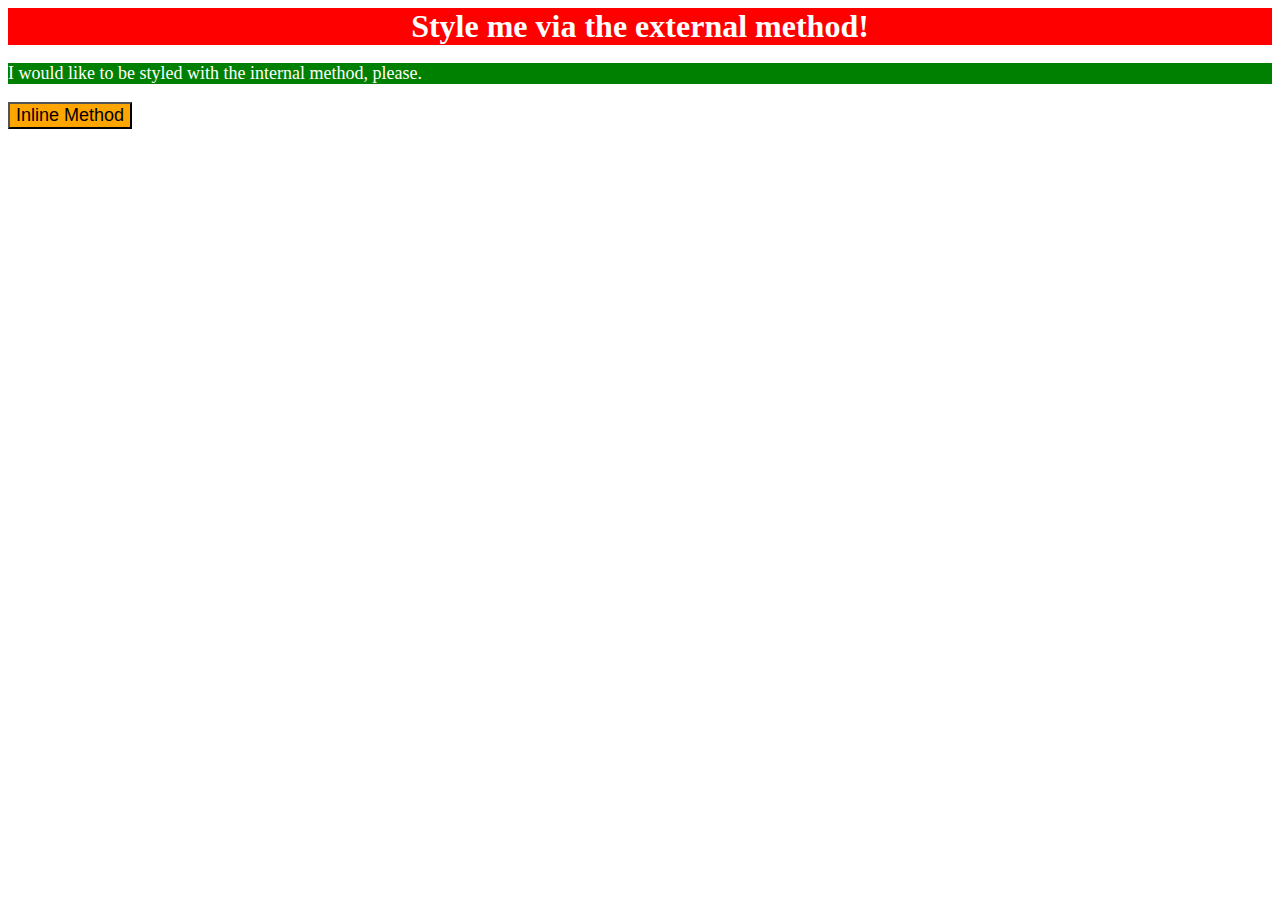
<file: foundations/intro-to-css/01-css-methods/index.html>
<!DOCTYPE html>
<html lang="en">
  <head>
    <meta charset="UTF-8">
    <meta http-equiv="X-UA-Compatible" content="IE=edge">
    <link rel="stylesheet" href="./solution/Style.css">
    <meta name="viewport" content="width=device-width, initial-scale=1.0">
    <title>Methods for Adding CSS</title>
  </head>
  <body>
    <div>Style me via the external method!</div>
    <p>I would like to be styled with the internal method, please.</p>
    <button style="background-color: orange; font-size: 18px;">Inline Method</button>
  </body>

  <style>
    p{
      background: green;
      color: white;
      font-size: 18px;
    }
  </style>
</html>
</file>
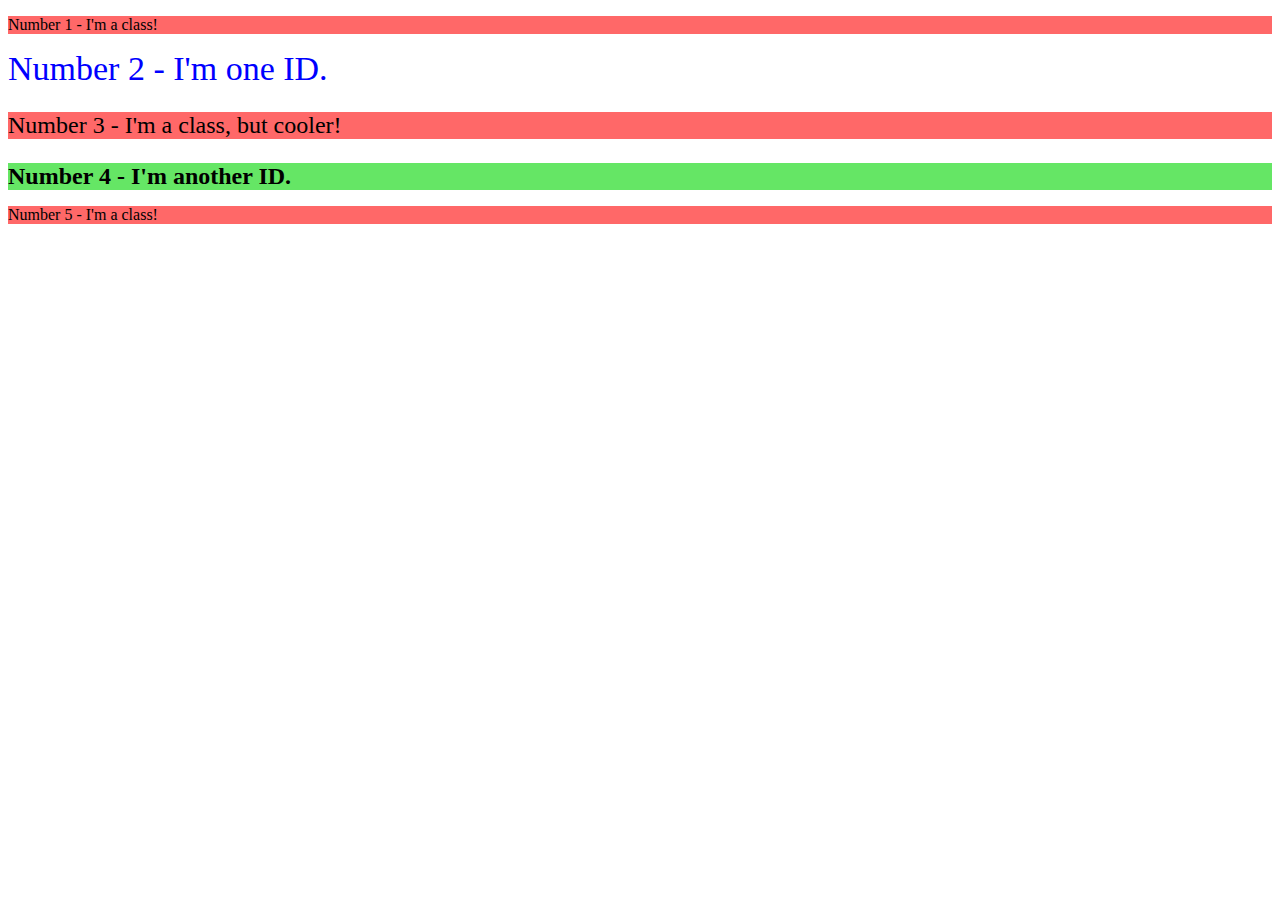
<file: foundations/intro-to-css/02-class-id-selectors/index.html>
<!DOCTYPE html>
<html lang="en">
  <head>
    <meta charset="UTF-8">
    <meta http-equiv="X-UA-Compatible" content="IE=edge">
    <meta name="viewport" content="width=device-width, initial-scale=1.0">
    <title>Class and ID Selectors</title>
    
    <link rel="stylesheet" href="style.css">
  </head>
  <body>
    <p class="background">Number 1 - I'm a class!</p>
    <div id="Number__2">Number 2 - I'm one ID.</div>
    <p class="background text">Number 3 - I'm a class, but cooler!</p>
    <div id="Number__4">Number 4 - I'm another ID.</div>
    <p class="background">Number 5 - I'm a class!</p>
  </body>
</html>
</file>
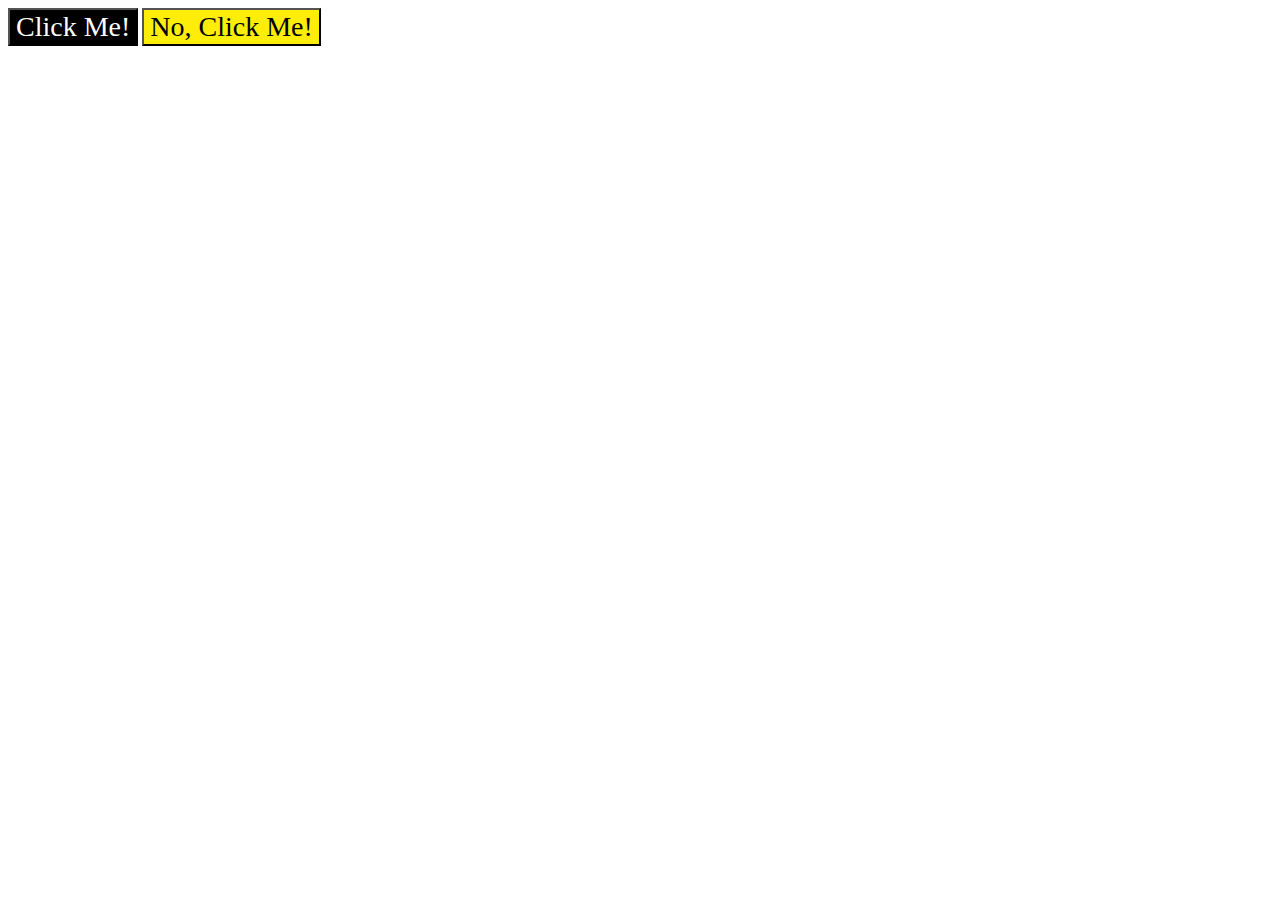
<file: foundations/intro-to-css/03-grouping-selectors/index.html>
<!DOCTYPE html>
<html lang="en">
  <head>
    <meta charset="UTF-8">
    <meta http-equiv="X-UA-Compatible" content="IE=edge">
    <meta name="viewport" content="width=device-width, initial-scale=1.0">
    <title>Grouping Selectors</title>
    <link rel="stylesheet" href="style.css">
  </head>
  <body>
    <button class="bleck">Click Me!</button>
    <button class="yellou">No, Click Me!</button>
  </body>
</html>
</file>
<file: foundations/intro-to-css/01-css-methods/solution/Style.css>
div{
    background-color: red;
    color: white;
    font-size: 32px;
    text-align: center;
    font-weight: bold;
}
</file>
<file: foundations/intro-to-css/02-class-id-selectors/style.css>
@import url(./fonts.css);


body{
    font-family: Verdana Dejavu-sans sans-serif;
}

p{
    background-color: #ff6868;
}

#Number__2{
    color: #0000ff;
    font-size: 34px;
    
}

.text, #Number__4{
    font-size: 24px;
}


#Number__4{
    background-color:#65e665;
    font-weight: bold;

}
</file>
<file: foundations/intro-to-css/03-grouping-selectors/style.css>
.bleck,
.yellou{
    font-family: Helvetica Times New Roman sans-serif;
    font-size: 28px;
}

.bleck{
    background-color:#000;
    color: #fff;

}

.yellou{

    background-color: #fded08;

}
</file>
